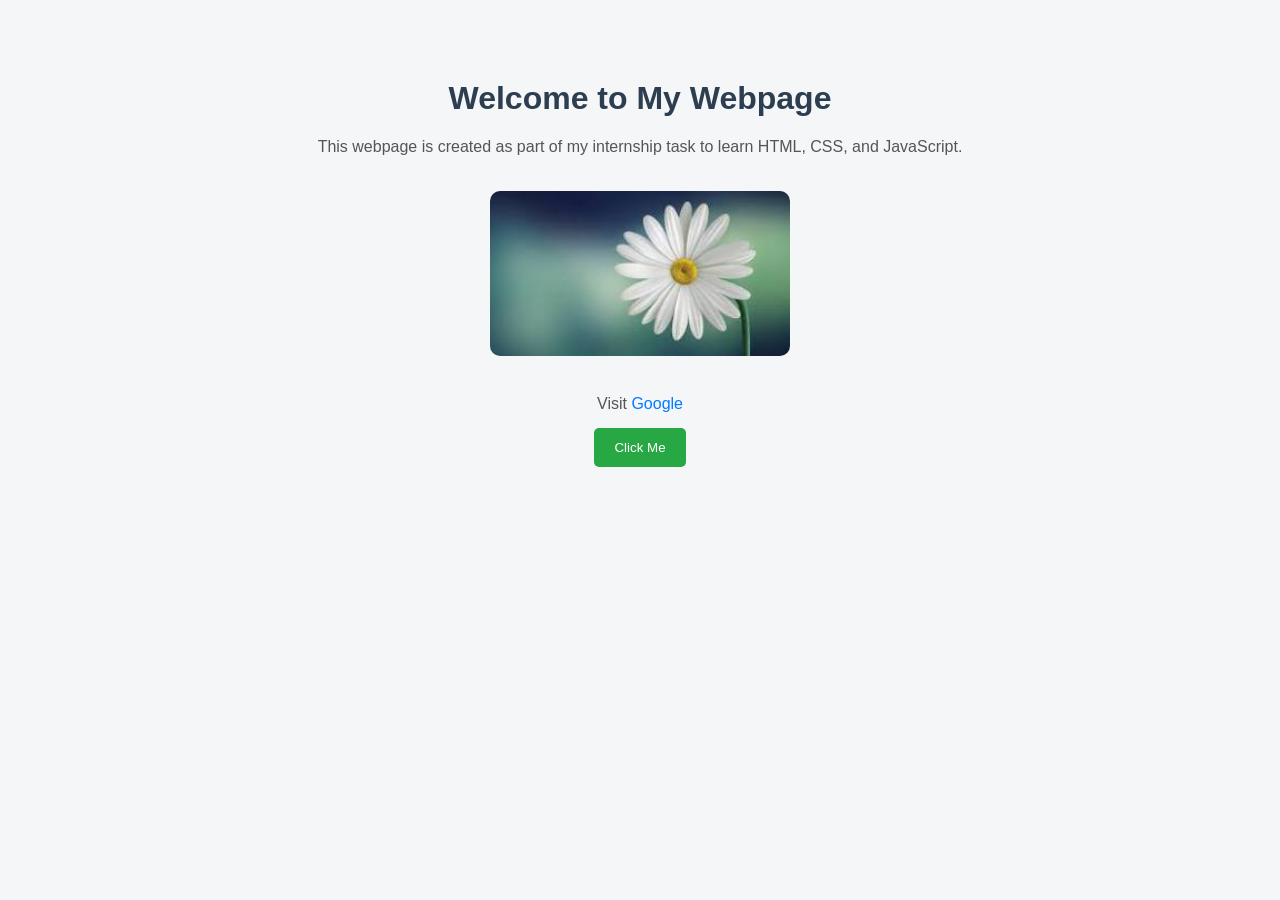
<file: index.html>
<!DOCTYPE html>
<html lang="en">
<head>
  <meta charset="UTF-8">
  <title>Basics of Web Development</title>
  <link rel="stylesheet" href="style.css">
</head>
<body>

  <div class="container">
    <h1>Welcome to My Webpage</h1>

    <p>This webpage is created as part of my internship task to learn HTML, CSS, and JavaScript.</p>

  <img src="[data-uri]" >


    <p>
      Visit 
      <a href="https://www.google.com" target="_blank">Google</a>
    </p>

    <button id="btn">Click Me</button>
  </div>

  <script src="script.js"></script>
</body>
</html>
</file>
<file: style.css>
body {
  background-color: #f4f6f8;
  font-family: Arial, sans-serif;
}

.container {
  text-align: center;
  margin-top: 80px;
}

h1 {
  color: #2c3e50;
}

p {
  color: #555;
  margin: 15px 0;
}

img {
  width: 300px;
  height: auto;
  margin: 20px 0;
  border-radius: 10px;
}

a {
  color: #007bff;
  text-decoration: none;
}

a:hover {
  text-decoration: underline;
}

button {
  background-color: #28a745;
  color: white;
  border: none;
  padding: 12px 20px;
  border-radius: 5px;
  cursor: pointer;
}

button:hover {
  background-color: #218838;
}
</file>
